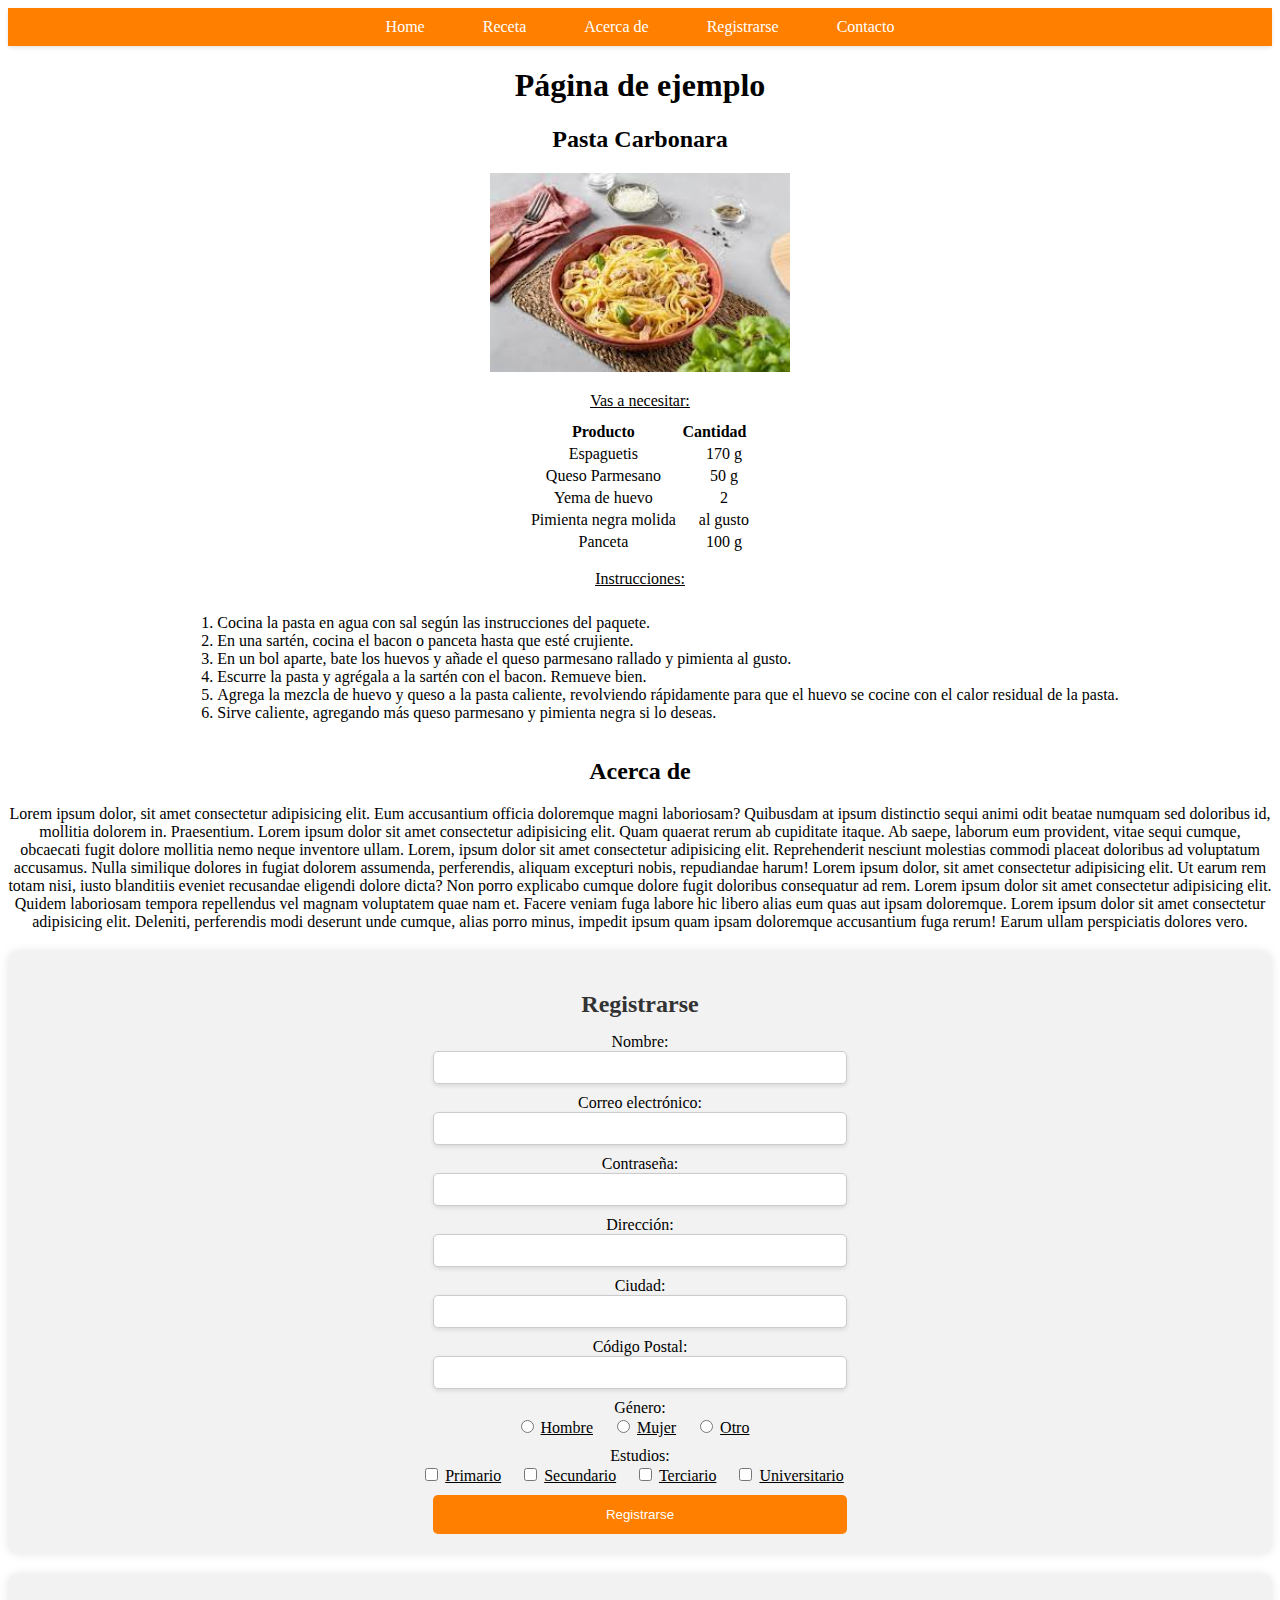
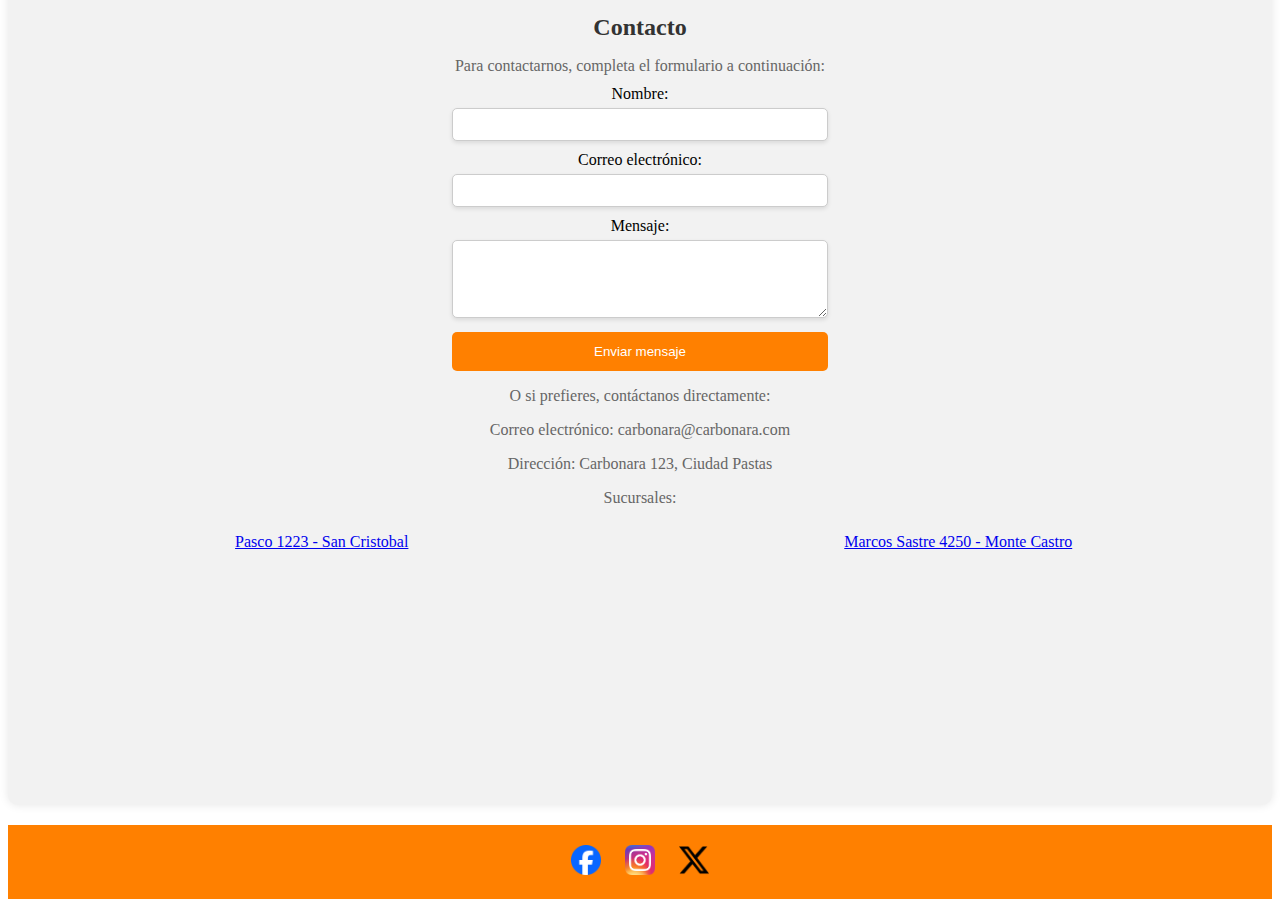
<file: index.html>
<!-- ALUMNO: Diego Sani 
COMISION: 24122 NodeJS -->

<!-- Tarea 2, 3 y 4 -->
<!DOCTYPE html>
<html lang="es">
  <head>
    <meta charset="UTF-8" />
    <meta name="viewport" content="width=device-width, initial-scale=1.0" />
    <title>Página de ejemplo</title>
    <link rel="stylesheet" href="styles.css" />
  </head>
  <body>
    <!-- NAVBAR -->
    <nav>
      <a href="#inicio">Home</a>
      <a href="#receta">Receta</a>
      <a href="#acercade">Acerca de</a>
      <a href="#registrarse">Registrarse</a>
      <a href="#contacto">Contacto</a>
    </nav>
    <!-- PRINCIPAL -->
    <div id="inicio" class="section">
      <h1>Página de ejemplo</h1>
    </div>
    <div id="receta" class="section">
      <h2>Pasta Carbonara</h2>
      <img src="carbonara.jpg" alt="Pasta Carbonara" class="recipe-image" />
      <p class="recipe-description"><u>Vas a necesitar:</u></p>
      <table class="recipe-ingredients-table">
        <thead>
          <tr>
            <th>Producto</th>
            <th>Cantidad</th>
          </tr>
        </thead>
        <tbody>
          <tr>
            <td>Espaguetis</td>
            <td>170 g</td>
          </tr>
          <tr>
            <td>Queso Parmesano</td>
            <td>50 g</td>
          </tr>
          <tr>
            <td>Yema de huevo</td>
            <td>2</td>
          </tr>
          <tr>
            <td>Pimienta negra molida</td>
            <td>al gusto</td>
          </tr>
          <tr>
            <td>Panceta</td>
            <td>100 g</td>
          </tr>
        </tbody>
      </table>
      <p class="recipe-instructions"><u>Instrucciones:</u></p>
      <ol class="recipe-instructions-list">
        <li>
          Cocina la pasta en agua con sal según las instrucciones del paquete.
        </li>
        <li>
          En una sartén, cocina el bacon o panceta hasta que esté crujiente.
        </li>
        <li>
          En un bol aparte, bate los huevos y añade el queso parmesano rallado y
          pimienta al gusto.
        </li>
        <li>
          Escurre la pasta y agrégala a la sartén con el bacon. Remueve bien.
        </li>
        <li>
          Agrega la mezcla de huevo y queso a la pasta caliente, revolviendo
          rápidamente para que el huevo se cocine con el calor residual de la
          pasta.
        </li>
        <li>
          Sirve caliente, agregando más queso parmesano y pimienta negra si lo
          deseas.
        </li>
      </ol>
    </div>
    <!-- ACERCA DE -->
    <div id="acercade" class="section">
      <h2>Acerca de</h2>
      <p>
        Lorem ipsum dolor, sit amet consectetur adipisicing elit. Eum
        accusantium officia doloremque magni laboriosam? Quibusdam at ipsum
        distinctio sequi animi odit beatae numquam sed doloribus id, mollitia
        dolorem in. Praesentium. Lorem ipsum dolor sit amet consectetur
        adipisicing elit. Quam quaerat rerum ab cupiditate itaque. Ab saepe,
        laborum eum provident, vitae sequi cumque, obcaecati fugit dolore
        mollitia nemo neque inventore ullam. Lorem, ipsum dolor sit amet
        consectetur adipisicing elit. Reprehenderit nesciunt molestias commodi
        placeat doloribus ad voluptatum accusamus. Nulla similique dolores in
        fugiat dolorem assumenda, perferendis, aliquam excepturi nobis,
        repudiandae harum! Lorem ipsum dolor, sit amet consectetur adipisicing
        elit. Ut earum rem totam nisi, iusto blanditiis eveniet recusandae
        eligendi dolore dicta? Non porro explicabo cumque dolore fugit doloribus
        consequatur ad rem. Lorem ipsum dolor sit amet consectetur adipisicing
        elit. Quidem laboriosam tempora repellendus vel magnam voluptatem quae
        nam et. Facere veniam fuga labore hic libero alias eum quas aut ipsam
        doloremque. Lorem ipsum dolor sit amet consectetur adipisicing elit.
        Deleniti, perferendis modi deserunt unde cumque, alias porro minus,
        impedit ipsum quam ipsam doloremque accusantium fuga rerum! Earum ullam
        perspiciatis dolores vero.
      </p>
    </div>
    <!-- REGISTRARSE -->
    <div id="registrarse" class="section">
      <h2>Registrarse</h2>
      <form action="show_data.html" method="get" class="registration-form">
        <div class="input-group">
          <label for="nombre_registro">Nombre:</label>
          <input type="text" id="nombre_registro" name="nombre" required />
        </div>

        <div class="input-group">
          <label for="email_registro">Correo electrónico:</label>
          <input type="email" id="email_registro" name="email" required />
        </div>

        <div class="input-group">
          <label for="password">Contraseña:</label>
          <input type="password" id="password" name="password" required />
        </div>

        <div class="input-group">
          <label for="direccion">Dirección:</label>
          <input type="text" id="direccion" name="direccion" required />
        </div>

        <div class="input-group">
          <label for="ciudad">Ciudad:</label>
          <input type="text" id="ciudad" name="ciudad" required />
        </div>

        <div class="input-group">
          <label for="codigo_postal">Código Postal:</label>
          <input type="text" id="codigo_postal" name="codigo_postal" required />
        </div>
        <!-- GENERO Y ESTUDIOS -->
        <div class="input-group">
          <label>Género:</label>
          <div id="genero-options">
            <input
              type="radio"
              id="hombre"
              name="genero"
              value="hombre"
              required
            />
            <label for="hombre">Hombre</label>
            <input
              type="radio"
              id="mujer"
              name="genero"
              value="mujer"
              required
            />
            <label for="mujer">Mujer</label>
            <input type="radio" id="otro" name="genero" value="otro" required />
            <label for="otro">Otro</label>
          </div>
        </div>
        <div class="input-group">
          <label>Estudios:</label>
          <div id="estudios-options">
            <input
              type="checkbox"
              id="primario"
              name="estudios"
              value="primario"
            />
            <label for="primario">Primario</label>
            <input
              type="checkbox"
              id="secundario"
              name="estudios"
              value="secundario"
            />
            <label for="secundario">Secundario</label>
            <input
              type="checkbox"
              id="terciario"
              name="estudios"
              value="terciario"
            />
            <label for="terciario">Terciario</label>
            <input
              type="checkbox"
              id="universitario"
              name="estudios"
              value="universitario"
            />
            <label for="universitario">Universitario</label>
          </div>
        </div>
        <button type="submit">Registrarse</button>
      </form>
    </div>
    <!-- CONTACTO -->
    <div id="contacto" class="section">
      <h2>Contacto</h2>
      <p>Para contactarnos, completa el formulario a continuación:</p>
      <form action="teladebo.php" method="post">
        <label for="nombre_contacto">Nombre:</label>
        <input
          type="text"
          id="nombre_contacto"
          name="nombre"
          required
          class="contact-input"
        />
        <label for="email_contacto">Correo electrónico:</label>
        <input
          type="email"
          id="email_contacto"
          name="email"
          required
          class="contact-input"
        />
        <label for="mensaje">Mensaje:</label>
        <textarea
          id="mensaje"
          name="mensaje"
          rows="4"
          required
          class="contact-input"
        ></textarea>
        <button type="submit" class="contact-button">Enviar mensaje</button>
      </form>
      <p>O si prefieres, contáctanos directamente:</p>
      <p>Correo electrónico: carbonara@carbonara.com</p>
      <p>Dirección: Carbonara 123, Ciudad Pastas</p>
      <!-- SUCURSALES -->
      <p>Sucursales:</p>
      <div class="sucursales">
        <div class="sucursal">
          <p>
            <a
              href="https://www.google.com/maps/place/Pasco+1223,+C1251AAA+Buenos+Aires"
              target="_blank"
              >Pasco 1223 - San Cristobal</a
            >
          </p>
          <iframe
            src="https://www.google.com/maps/embed?pb=!1m18!1m12!1m3!1d3283.237291969858!2d-58.3964496!3d-34.6234433!2m3!1f0!2f0!3f0!3m2!1i1024!2i768!4f13.1!3m3!1m2!1s0x95bccb1fbb0bc4a5%3A0x9f78d3f774a981f9!2sPasco%201223%2C%20C1251AAA%20Buenos%20Aires!5e0!3m2!1ses-419!2sar!4v1710180515688!5m2!1ses-419!2sar"
            width="400"
            height="200"
            style="border: 0"
            allowfullscreen=""
            loading="lazy"
            referrerpolicy="no-referrer-when-downgrade"
          ></iframe>
        </div>
        <div class="sucursal">
          <p>
            <a
              href="https://www.google.com/maps/place/Marcos+Sastre+4250,+C1417+Buenos+Aires"
              target="_blank"
              >Marcos Sastre 4250 - Monte Castro</a
            >
          </p>
          <iframe
            src="https://www.google.com/maps/embed?pb=!1m18!1m12!1m3!1d3283.6658069371383!2d-58.5028367!3d-34.6126113!2m3!1f0!2f0!3f0!3m2!1i1024!2i768!4f13.1!3m3!1m2!1s0x95bcc9d6008df64f%3A0x193f5e7e6e893ab8!2sMarcos%20Sastre%204250%2C%20C1417%20Buenos%20Aires!5e0!3m2!1ses-419!2sar!4v1710180550792!5m2!1ses-419!2sar"
            width="400"
            height="200"
            style="border: 0"
            allowfullscreen=""
            loading="lazy"
            referrerpolicy="no-referrer-when-downgrade"
          ></iframe>
        </div>
      </div>
    </div>
    <!-- TODO: Agrupar imagenes en carpeta -->
    <footer>
      <a href="#"><img src="facebook.webp" alt="Facebook" /></a>
      <a href="#"><img src="instagram.webp" alt="Instagram" /></a>
      <a href="#"><img src="x.png" alt="X" /></a>
    </footer>
  </body>
</html>
</file>
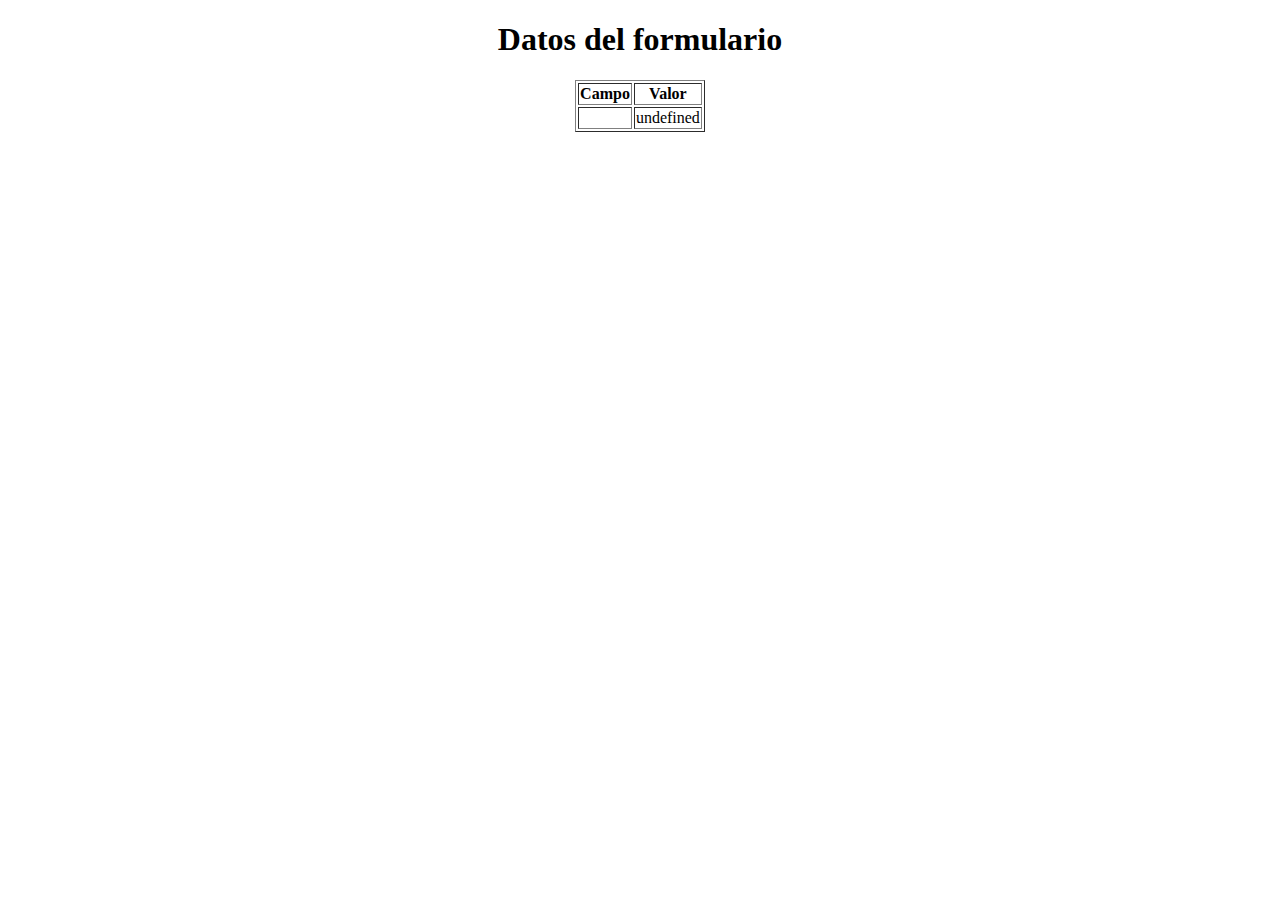
<file: show_data.html>
<!DOCTYPE html>
<html lang="es">
<head>
  <meta charset="UTF-8">
  <meta name="viewport" content="width=device-width, initial-scale=1.0">
  <title>Feedback Sent</title>
</head>
<body>
  <h1 align="center">Datos del formulario</h1>

  <table border="1" align="center">
    <tr>
      <th align="center">Campo</th>
      <th align="center">Valor</th>
    </tr>

    <script>
      // Función para obtener los parámetros de la URL
      function getUrlParams() {
        var params = {};
        var queryString = window.location.search.substring(1);
        var vars = queryString.split('&');
        for (var i = 0; i < vars.length; i++) {
          var pair = vars[i].split('=');
          params[pair[0]] = decodeURIComponent(pair[1]);
        }
        return params;
      }

      // Obtener los parámetros de la URL
      var formData = getUrlParams();

      // Recorrer los parámetros y mostrarlos en la tabla
      for (var key in formData) {
        document.write('<tr><td align="center">' + key + '</td><td align="center">' + formData[key] + '</td></tr>');
      }
    </script>
  </table>

  <noscript>
    <p align="center">Es necesario tener JavaScript habilitado para ver los datos del formulario.</p>
  </noscript>
</body>
</html>
</file>
<file: styles.css>
/* Estilos del navbar */
nav {
    background-color: #ff8000;
    color: #fff;
    padding: 10px;
    text-align: center;
    box-shadow: 0 2px 4px rgba(0, 0, 0, 0.1);
}

nav a {
    color: #fff;
    text-decoration: none;
    margin: 0 15px;
    padding: 8px 12px;
    border-radius: 5px;
    transition: background-color 0.3s ease;
}

nav a:hover {
    background-color: rgba(255, 255, 255, 0.1);
}

/* Estilos de las secciones */
.section {
    text-align: center;
    margin-bottom: 20px;
}

.recipe-image {
    width: 300px;
}

.recipe-description,
.recipe-ingredients,
.recipe-instructions {
    text-align: justify;
    margin-bottom: 10px;
}

.recipe-ingredients-list,
.recipe-instructions-list {
    text-align: left;
    list-style-position: inside;
    display: inline-block;
}

.recipe-description,
.recipe-instructions {
    text-align: center;
    text-decoration: underline;
}

.recipe-ingredients-table {
    margin: 0 auto;
}

.recipe-ingredients-table td:last-child {
    padding-left: 20px;
}

/* Estilos para la sección de Registrarse --- TODO: REFACTORIZAR*/
#registrarse {
    background-color: #f2f2f2;
    padding: 20px;
    border-radius: 10px;
    box-shadow: 0 0 10px rgba(0, 0, 0, 0.1);
    display: flex;
    flex-direction: column;
    align-items: center;
}

#registrarse h2 {
    color: #333;
    margin-bottom: 15px;
    width: 100%;
    text-align: center;
}

#registrarse label {
    width: 100%;
    margin-bottom: 5px;
}

#registrarse input[type="text"],
#registrarse input[type="email"],
#registrarse input[type="password"],
#registrarse input[type="date"],
#registrarse textarea {
    width: calc(100% - 24px);
    padding: 8px;
    margin-bottom: 10px;
    border: 1px solid #ccc;
    border-radius: 5px;
    box-sizing: border-box;
    box-shadow: 0 2px 4px rgba(0, 0, 0, 0.1);
}

#registrarse button[type="submit"] {
    background-color: #ff8000;
    color: #fff;
    padding: 12px 20px;
    border: none;
    border-radius: 5px;
    cursor: pointer;
    width: calc(100% - 24px);
    transition: background-color 0.3s ease;
}

#registrarse button[type="submit"]:hover {
    background-color: #e67300;
}

#genero-options,
#estudios-options {
    width: 100%;
    text-align: center;
    margin-bottom: 10px;
}

#genero-options label,
#estudios-options label {
    margin-right: 15px;
    text-decoration: underline;
}

#otro_estudio_text {
    display: none;
}

/* Estilos para la sección de Contacto --- TODO: REFACTORIZAR*/
#contacto {
    background-color: #f2f2f2;
    padding: 20px;
    border-radius: 10px;
    box-shadow: 0 0 10px rgba(0, 0, 0, 0.1);
}

#contacto h2 {
    color: #333;
    margin-bottom: 15px;
    text-align: center;
}

#contacto p {
    color: #666;
    margin-bottom: 10px;
}

#contacto form {
    width: 100%;
    max-width: 400px;
    margin: 0 auto;
}

#contacto label {
    display: block;
    margin-bottom: 5px;
}

.contact-input {
    width: calc(100% - 24px);
    padding: 8px;
    margin-bottom: 10px;
    border: 1px solid #ccc;
    border-radius: 5px;
    box-sizing: border-box;
    box-shadow: 0 2px 4px rgba(0, 0, 0, 0.1);
}

#contacto textarea {
    width: calc(100% - 24px);
    padding: 8px;
    margin-bottom: 10px;
    border: 1px solid #ccc;
    border-radius: 5px;
    box-sizing: border-box;
    box-shadow: 0 2px 4px rgba(0, 0, 0, 0.1);
    resize: vertical;
}

.contact-button {
    background-color: #ff8000;
    color: #fff;
    padding: 12px 20px;
    border: none;
    border-radius: 5px;
    cursor: pointer;
    width: calc(100% - 24px);
    transition: background-color 0.3s ease;
}

.contact-button:hover {
    background-color: #e67300;
}

/* Estilos para los botones */
.button {
    display: inline-block;
    background-color: #ff8000;
    color: #fff;
    padding: 10px 20px;
    border: none;
    border-radius: 5px;
    cursor: pointer;
    text-align: center;
    text-decoration: none;
    transition: background-color 0.3s ease;
}

.button:hover {
    background-color: #e67300;
}

#registrarse .button,
#contacto .button {
    width: calc(100% - 24px);
    margin-bottom: 10px;
}

#registrarse .button:last-child,
#contacto .button:last-child {
    margin-bottom: 0;
}

/* Estilos para la sección de Sucursales */
.sucursales {
    display: flex;
    flex-wrap: wrap;
    justify-content: space-between;
}

.sucursal {
    width: 48%;
    margin-bottom: 20px;
}

.sucursal p {
    margin-bottom: 0;
}

.sucursal iframe {
    width: 100%;
}

/* Estilos del footer */
footer {
    background-color: #ff8000;
    color: #fff;
    padding: 20px 0;
    text-align: center;
}

footer a {
    color: #fff;
    text-decoration: none;
    margin: 0 10px;
}

footer img {
    width: 30px;
    height: auto;
}
</file>
